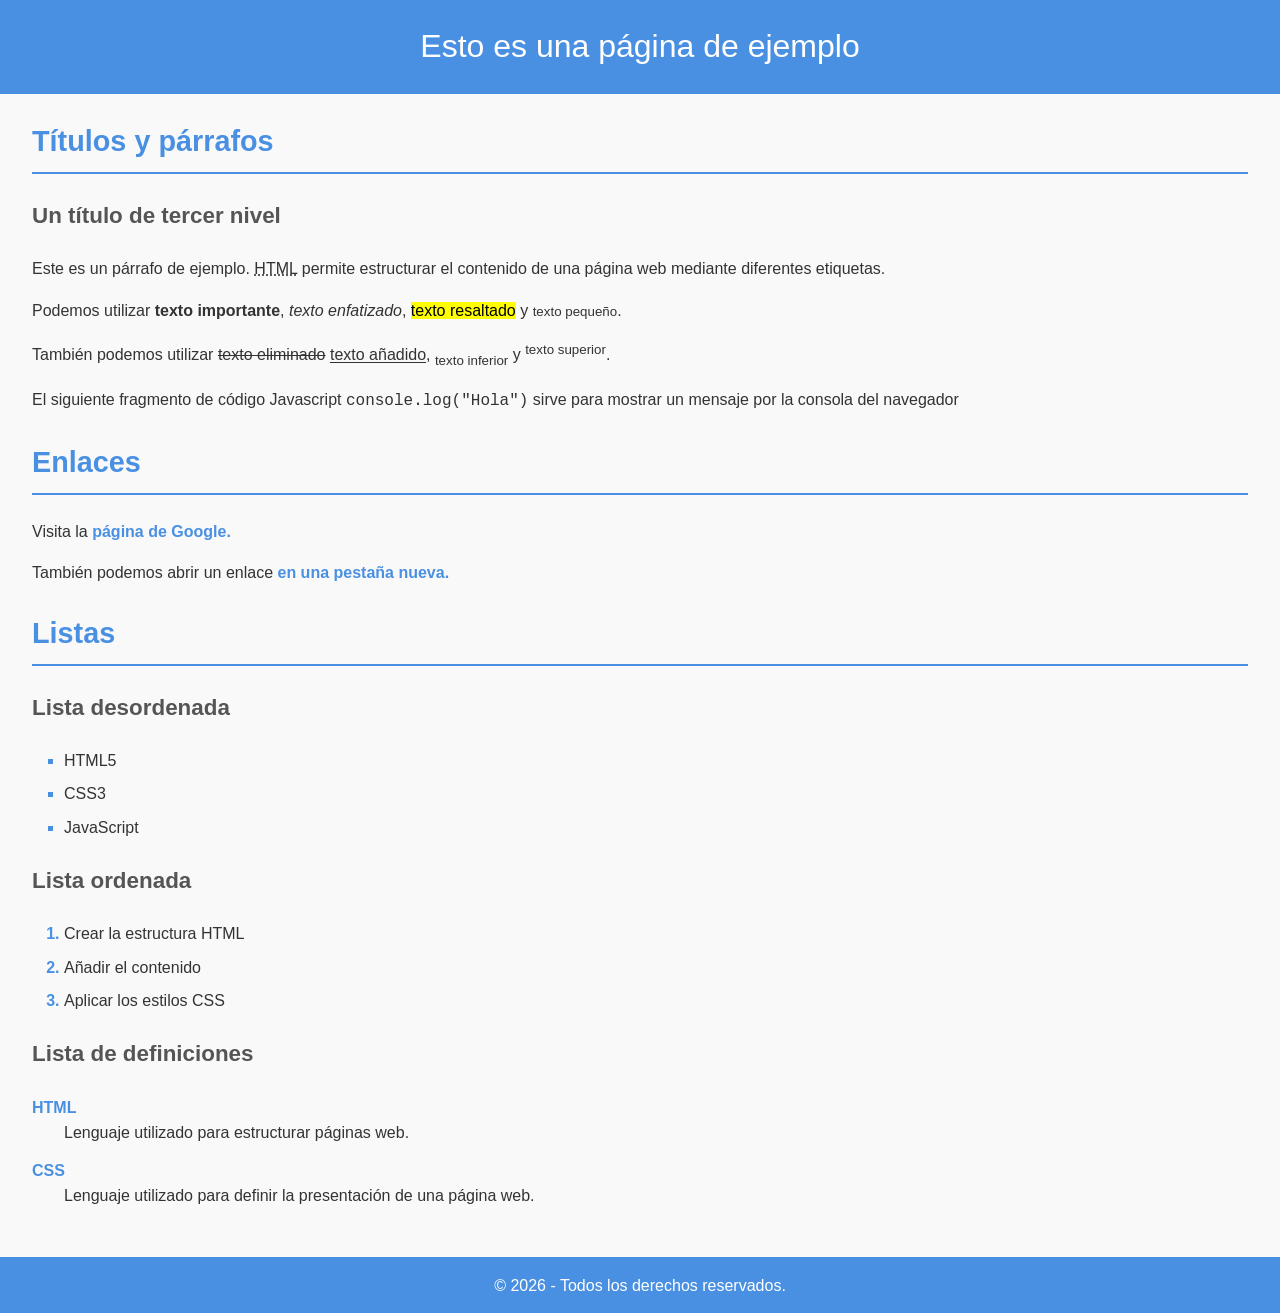
<file: Pagina_Web/TEMA1/Mi_Primera_Pagina_WEB_Con_CSS/index.html>
<!DOCTYPE html>
<html lang="en">

    <head>
        <meta charset="UTF-8">
        <meta name="viewport" content="width=device-width, initial-scale=1.0">
        <title>Mi primera pagina web con css</title>
        <link rel="stylesheet" href="index.css">
    </head>

    <body>
        <header>
            <h1 class="blueblock">Esto es una página de ejemplo</h1>
        </header>

        <main>

            <section>
                <h2>Títulos y párrafos</h2>
                
                <h3>Un título de tercer nivel</h3>
                <p>
                    Este es un párrafo de ejemplo. <abbr title="Hypertext Markup Language">HTML</abbr> permite estructurar el contenido de una página web
                    mediante diferentes etiquetas.
                </p>
                <p>
                    Podemos utilizar <strong>texto importante</strong>, <em>texto enfatizado</em>, <mark>texto resaltado</mark> y <small>texto pequeño</small>.
                </p>
                <p>
                También podemos utilizar <del>texto eliminado</del> <ins>texto añadido</ins>, <sub>texto inferior</sub>
                    y <sup>texto superior</sup>.
                </p>
                <p>
                    El siguiente fragmento de código Javascript
                    <code>console.log("Hola")</code>
                    sirve para mostrar un mensaje por la consola del navegador
                </p>
            </section>

            <section>
                <h2>Enlaces</h2>
                
                <p>
                    Visita la <a href="google.com">página de Google.</a>
                <p>
                También podemos abrir un enlace <a href="https://es.wikipedia.org/wiki/Wikipedia:Portada" target="_blank">en una pestaña nueva.</a>
                </p>
            </section>

            <section>
                <h2>Listas</h2>

                

                <h3>Lista desordenada</h3>

                <ul>
                <li>HTML5</li>
                <li>CSS3</li>
                <li>JavaScript</li> 
                </ul>
                
                <h3>Lista ordenada</h3>

                <ol>
                    <li>Crear la estructura HTML</li>
                    <li>Añadir el contenido</li>
                    <li>Aplicar los estilos CSS</li>
                </ol>

                <h3>Lista de definiciones</h3>

                <dl>
                    <dt>HTML</dt>
                    <dd>Lenguaje utilizado para estructurar páginas web.</dd>
                    <dt>CSS</dt>
                    <dd>Lenguaje utilizado para definir la presentación de una página web.</dd>
                </dl>

            </section>
        </main>

        <footer>
            <p class="blueblock">
                © 2026 - Todos los derechos reservados.
            </p>
        </footer>

    </body>
</html>
</file>
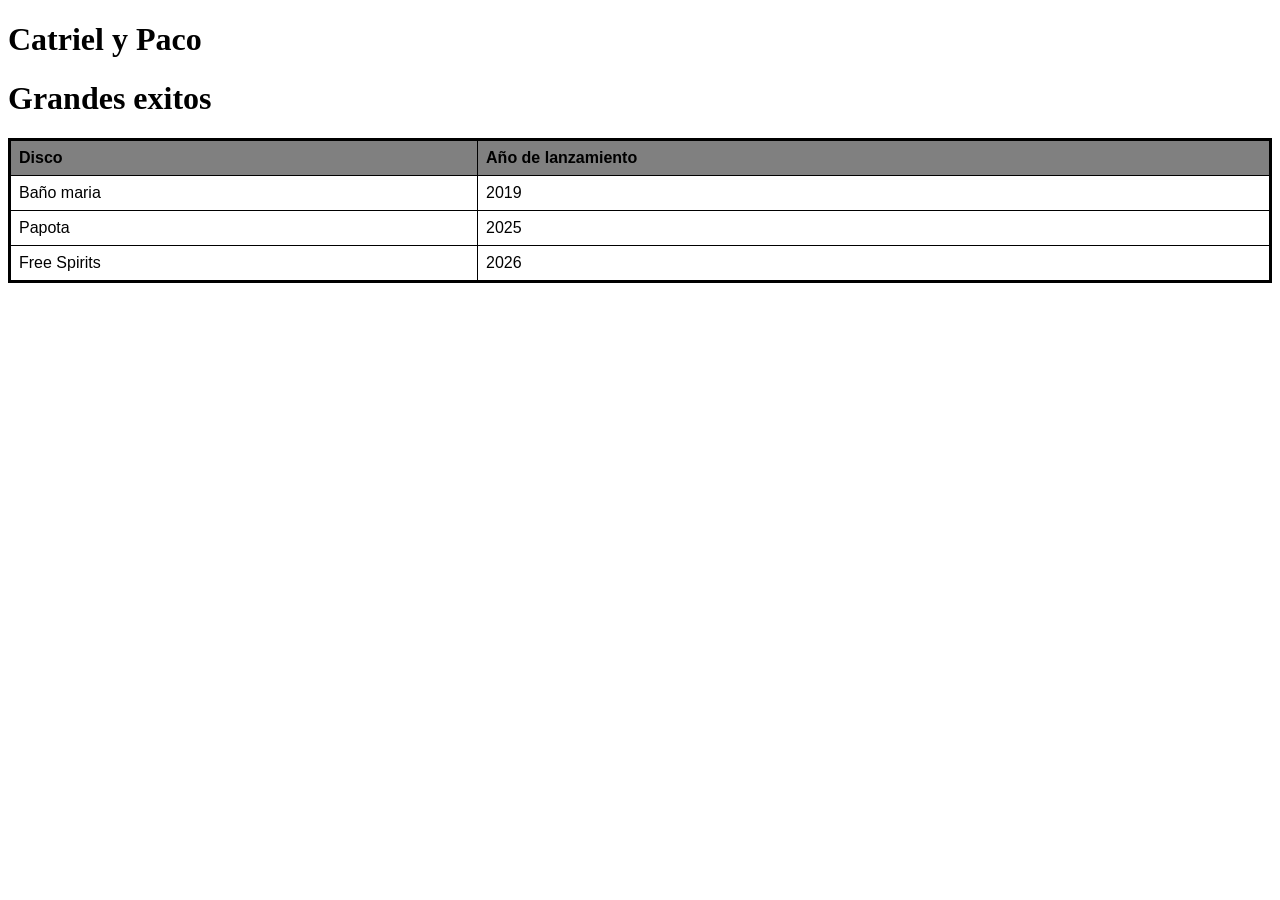
<file: Pagina_Web/TEMA1/Tablas/index.html>
<!DOCTYPE html>
<html lang="en">
    <head>
        <meta charset="UTF-8">
        <meta name="viewport" content="width=device-width, initial-scale=1.0">
        <title>Catriel y Paco</title>
        <link rel="stylesheet" href="index.css">
    </head>
    <body>
        <header>
            <h1>Catriel y Paco</h1>
        </header>
        <main>
            <h1>Grandes exitos</h1>
            <table>
                <tr>
                    <th>Disco</th>
                    <th>Año de lanzamiento</th>
                </tr>
                <tr>
                    <td>Baño maria</td>
                    <td>2019</td>
                </tr>
                <tr>
                    <td>Papota</td>
                    <td>2025</td>
                </tr>
                <tr>
                    <td>Free Spirits</td>
                    <td>2026</td>
                </tr>
            </table>
        </main>
        <footer>

        </footer>
    </body>
</html>
</file>
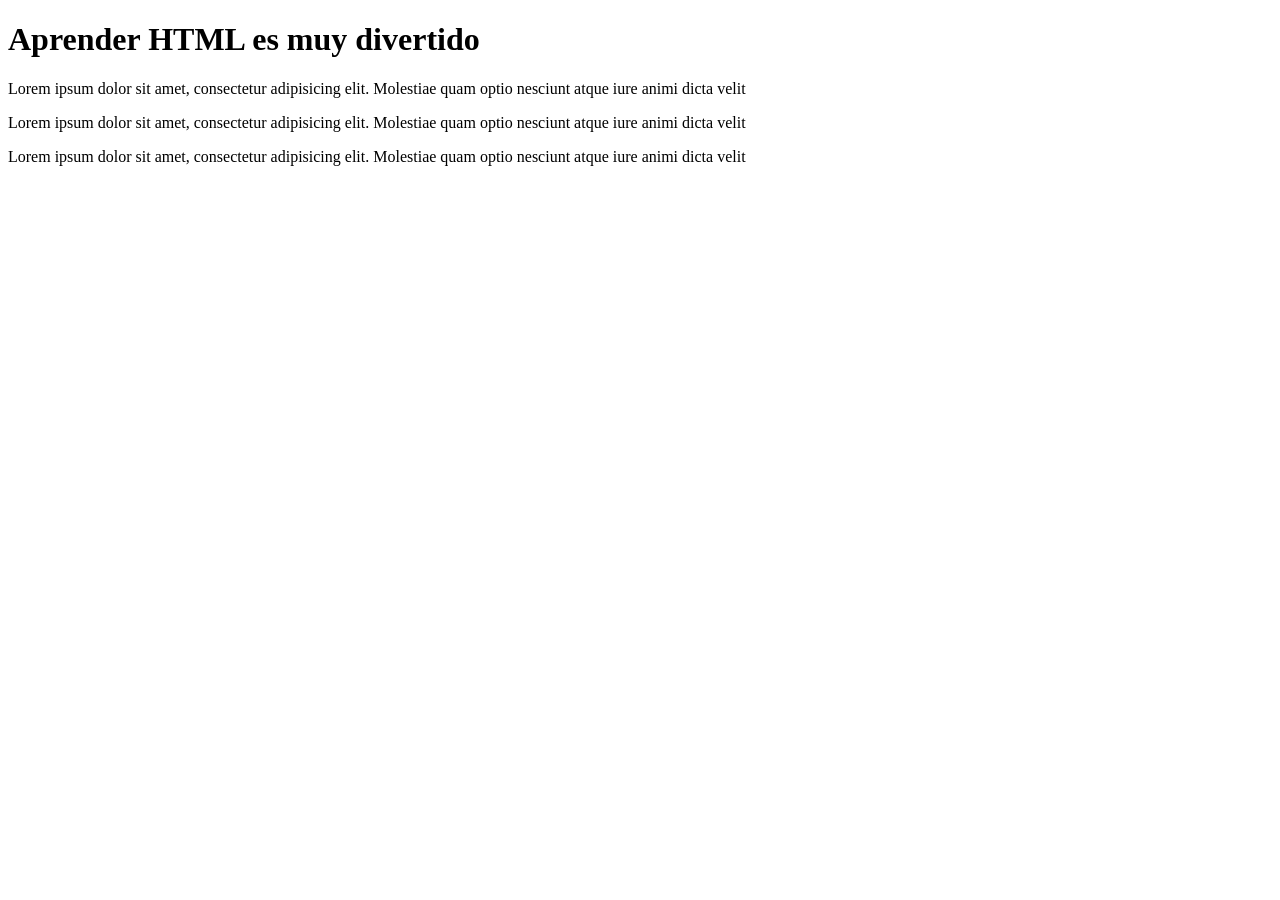
<file: Pagina_Web/TEMA1/Ejercicio1/ejercicio.html>
<!DOCTYPE html>
<html>
    <head>
        <meta charset="utf-8">
        <meta name="description" content="Ejercicio HTML - Corrige los errores">
        <title>Corrige los errores que encuentres en el documento</title>
    </head>

    <body>

        <h1>
            Aprender HTML es muy divertido
        </h1>
        <p>
            Lorem ipsum dolor sit amet, consectetur adipisicing elit. Molestiae quam optio nesciunt
            atque iure animi dicta velit

        </p>
        <p>
            Lorem ipsum dolor sit amet, consectetur adipisicing elit. Molestiae quam optio nesciunt
            atque iure animi dicta velit
        </p>
        <p>
            Lorem ipsum dolor sit amet, consectetur adipisicing elit. Molestiae quam optio nesciunt
            atque iure animi dicta velit
        </p>

    </body>
        
</html>
</file>
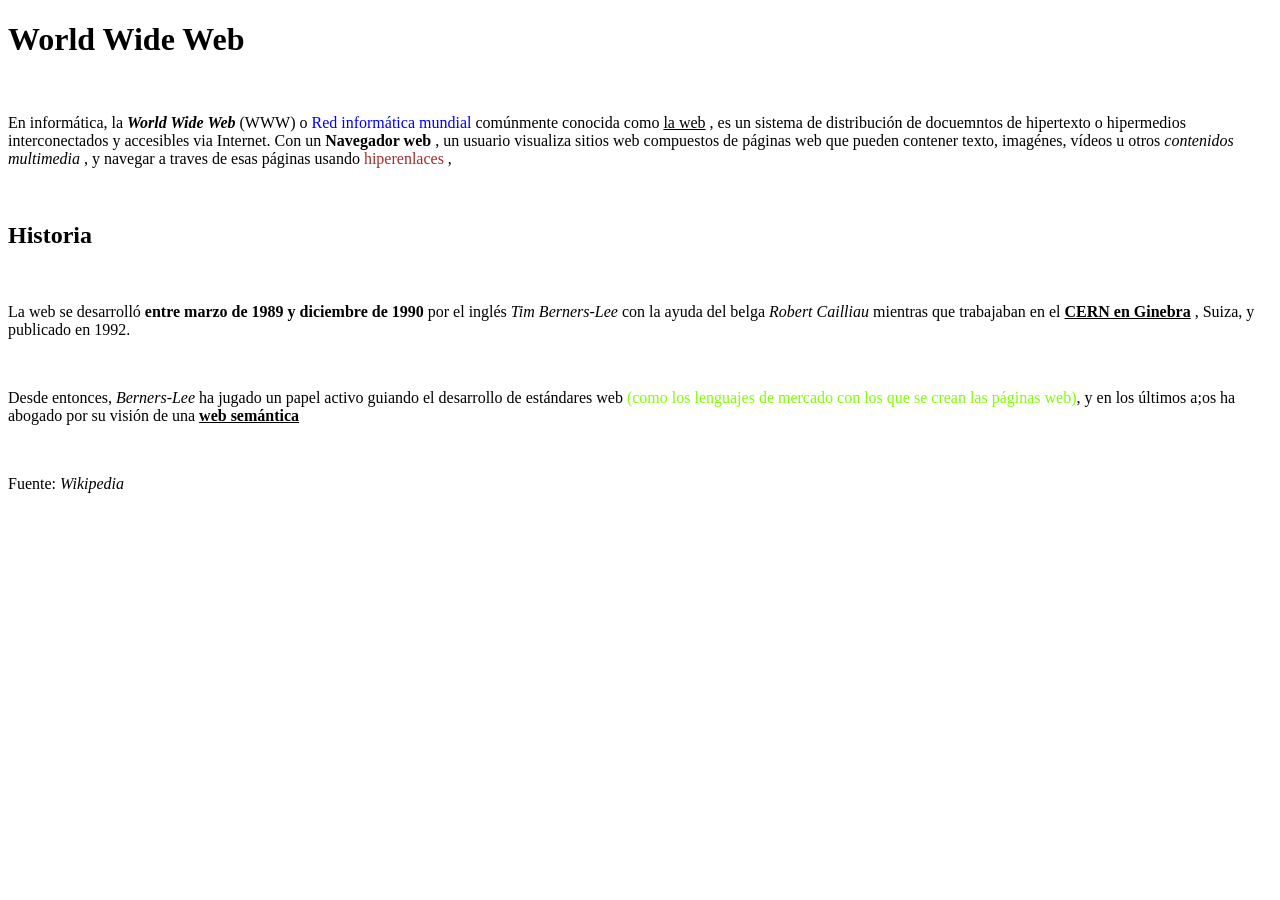
<file: Pagina_Web/TEMA1/Ejercicio2/ejercicio.html>
<!DOCTYPE html>
<html lang="en">
    <head>
        <meta charset="UTF-8">
        <meta name="viewport" content="width=device-width, initial-scale=1.0">
        <title>Ejercicio 02 relación HTML</title>
    </head>
    <body>
        <h1>
            World Wide Web
        </h1>
        <br>
        <p>
            En informática, la 
            <span style="font-style: italic; font-weight: bold;">World Wide Web</span> 
            (WWW) o 
            <span style="color: blue;">Red informática mundial</span> 
            comúnmente conocida como 
            <span style="text-decoration: underline;">la web</span>
            , es un sistema de distribución de docuemntos de hipertexto o hipermedios interconectados y accesibles via Internet. Con un 
            <strong>Navegador web</strong>
            , un usuario visualiza sitios web compuestos de páginas web que pueden contener texto, imagénes, vídeos u otros 
            <em>contenidos multimedia</em>
            , y navegar a traves de esas páginas usando 
            <span style="color: brown;">hiperenlaces</span>
            ,
        </p>
        <br>
        <h2>
            Historia
        </h2>
        <br>
        <p>
            La web se desarrolló 
            <strong>entre marzo de 1989 y diciembre de 1990</strong> 
            por el inglés 
            <em>Tim Berners-Lee</em> 
            con la ayuda del belga 
            <em>Robert Cailliau</em> 
            mientras que trabajaban en el 
            <span style="font-weight: bold; text-decoration: underline;">CERN en Ginebra</span>
            , Suiza, y publicado en 1992.
        </p>
        <br>
        <p>
            Desde entonces, 
            <em>Berners-Lee</em> 
            ha jugado un papel activo guiando el desarrollo de estándares web 
            <span style="color: chartreuse;">(como los lenguajes de mercado con los que se crean las páginas web)</span>, 
            y en los últimos a;os ha abogado por su visión de una 
            <span style="text-decoration: underline; font-weight: bold;"">web semántica</span>
        </p>
        <br>
        <p>
            Fuente: 
            <em>Wikipedia</em>
        </p>

    </body>
</html>
</file>
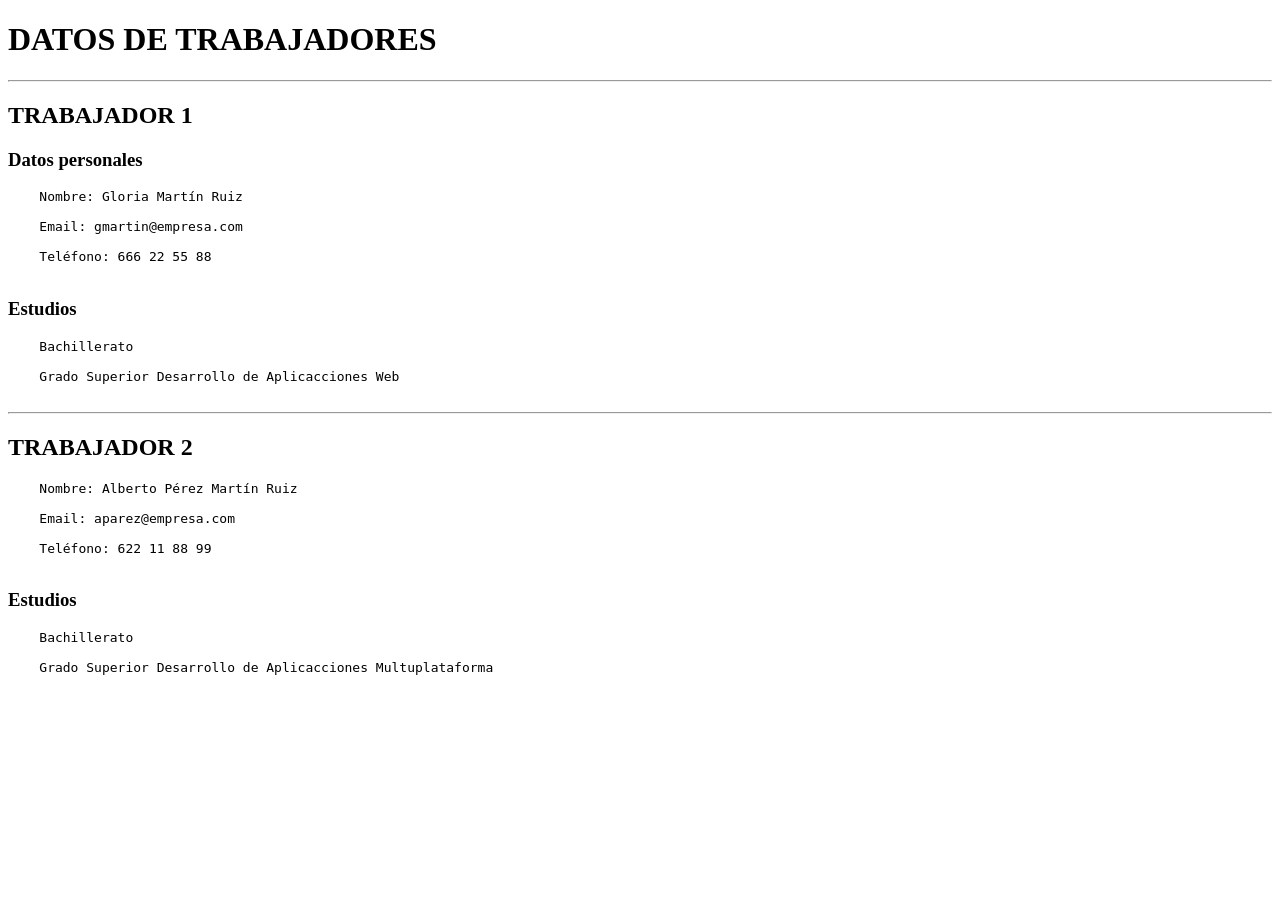
<file: Pagina_Web/TEMA1/ejercicio3/ejercicio.html>
<!DOCTYPE html>
<html lang="en">
    <head>
        <meta charset="UTF-8">
        <meta name="viewport" content="width= , initial-scale=1.0">
        <title>Ejercicio 03 relación HTML</title>
    </head>
    <body>
        <h1>
            DATOS DE TRABAJADORES
        </h1>
        <hr>
        <div>
            <h2>
                TRABAJADOR 1
            </h2>
            <h3>
                Datos personales
            </h3>
            <div>
                <pre>
    Nombre: Gloria Martín Ruiz

    Email: gmartin@empresa.com

    Teléfono: 666 22 55 88 
            </pre>
            </div>
            <div>
                <h3>
                    Estudios
                </h3>
                <pre>
    Bachillerato

    Grado Superior Desarrollo de Aplicacciones Web
                </pre>
            </div>
        
        </div>

         <hr>

        <div>
            <h2>
                TRABAJADOR 2
            </h2>
             <div>
                <pre>
    Nombre: Alberto Pérez Martín Ruiz

    Email: aparez@empresa.com

    Teléfono: 622 11 88 99 
            </pre>
            </div>
            <div>
                <h3>
                    Estudios
                </h3>
                <pre>
    Bachillerato

    Grado Superior Desarrollo de Aplicacciones Multuplataforma
                </pre>
            </div>
        </div>
    </body>
</html>
</file>
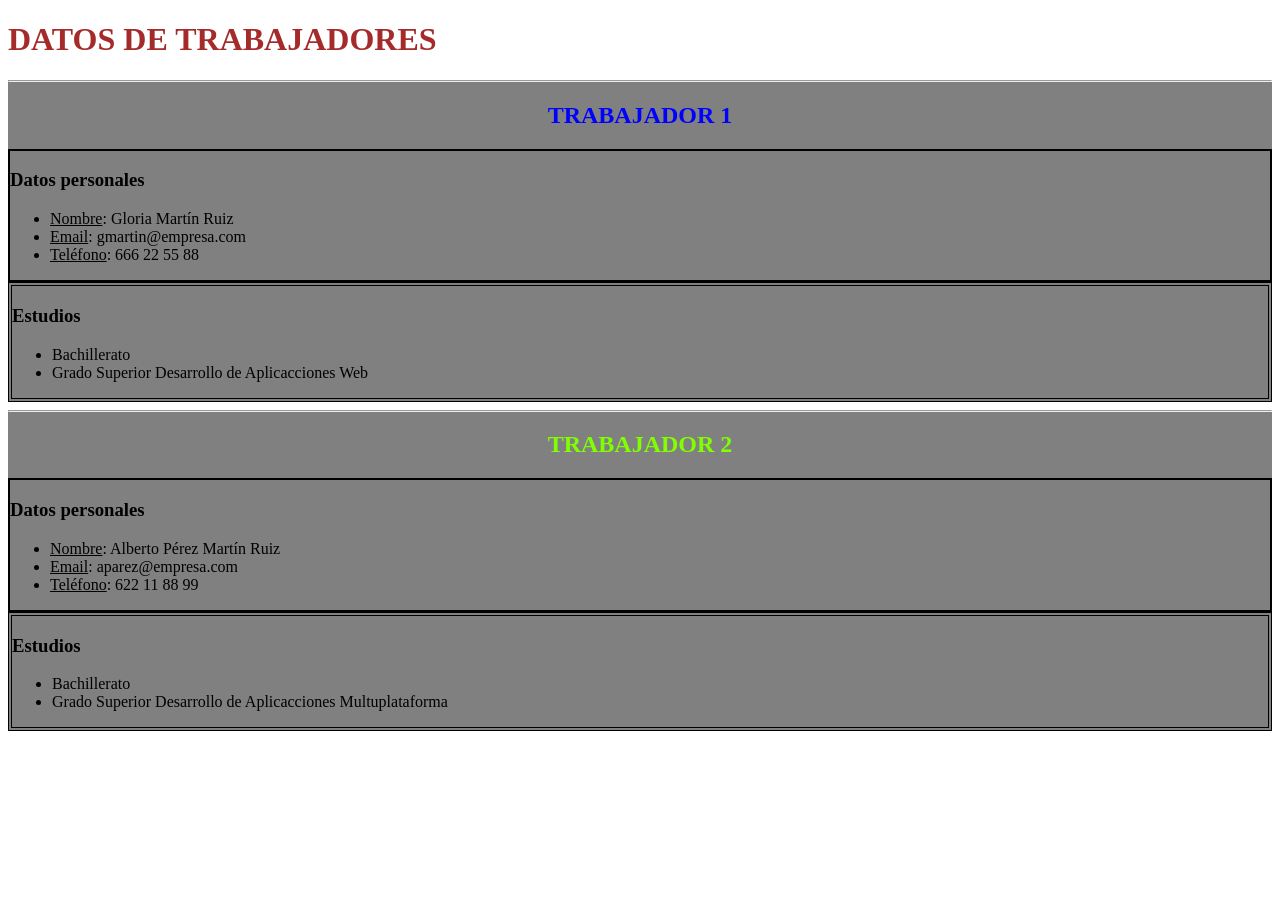
<file: Pagina_Web/TEMA1/Ejercicio4/ejercicio.html>
<!DOCTYPE html>
<html lang="en">
    <head>
        <meta charset="UTF-8">
        <meta name="viewport" content="width= , initial-scale=1.0">
        <title>Ejercicio 04 relación HTML</title>
        <link rel="stylesheet" href="estilos.css">
    </head>
    <body>
        <h1>
            <span style="color: brown;">DATOS DE TRABAJADORES</span>
        </h1>
        
        <div class="Sombra">
            <hr>
            <h2 style="color: blue; text-align: center;">
                TRABAJADOR 1
            </h2>
            <div class="Lineado">
                <h3>
                    Datos personales
                </h3>
                <div>
                    <ul>
                        <li><span style="text-decoration: underline;">Nombre</span>: Gloria Martín Ruiz</li>

                        <li><span style="text-decoration: underline;">Email</span>: gmartin@empresa.com</li>

                        <li><span style="text-decoration: underline;">Teléfono</span>: 666 22 55 88</li>
                    </ul>
                </div>
            </div>
            <div class="Lineado2">
                <h3>
                    <span>Estudios</span>
                </h3>
                <ul>
                    <li>Bachillerato</li>

                    <li>Grado Superior Desarrollo de Aplicacciones Web</li>
                </ul>
            </div>
        
        </div>

        <div class="Sombra">
            <hr>
            <h2 style="color: chartreuse; text-align: center;">
                <span>TRABAJADOR 2</span>
            </h2>
            <div class="Lineado">
                <h3>
                    Datos personales
                </h3>
                <div>
                    <ul>
                        <li><span style="text-decoration: underline;">Nombre</span>: Alberto Pérez Martín Ruiz </li>

                        <li><span style="text-decoration: underline;">Email</span>: aparez@empresa.com </li>

                        <li><span style="text-decoration: underline;">Teléfono</span>: 622 11 88 99 </li>
                </ul>
                </div>
            </div>
            <div class="Lineado2">
                <h3>
                    Estudios
                </h3>
                <ul>
                    <li>Bachillerato</li>

                    <li>Grado Superior Desarrollo de Aplicacciones Multuplataforma</li>
                </ul>
            </div>
        </div>
    </body>
</html>
</file>
<file: Pagina_Web/TEMA1/Mi_Primera_Pagina_WEB_Con_CSS/index.css>
* Resets */
* {
    box-sizing: border-box; /* Asegura que el padding y los bordes no aumenten el ancho/alto total del elemento */
}

/***********************************/
/* Estilos del body                */
/***********************************/
body {
    /* Estos son los estilos que van a hacer que el body se configure correctamente */
    min-height: 100vh;  /* Hace que el body mida como mínimo toda la altura visible del navegador. 100vh = 100% de la altura del viewport (la ventana visible del navegador)*/

    /* En navegadores modernos puedes utilizar:
    min-height: 100dvh;
    dvh (dynamic viewport height) resuelve mejor algunos problemas de móviles, cuando el usuario hace scroll y los navegadores ocultan y muestran la barra del navegador. */
    margin: 0;          /* Elimina el margen por defecto de todos los elementos */
    padding: 0;         /* Elimina el relleno por defecto de todos los elementos */

    display: flex;                      /* Utiliza Flexbox para alinear los elementos de la lista en una fila */
    flex-direction: column;             /* Los elementos flexibles hijos (cabecera, navegación, principal, etc.) los alinea verticalmente */
    font-family: 'Arial', sans-serif;   /* Define la fuente principal de la página */
    line-height: 1.6;                   /* Establece la altura de línea (espacio entre líneas de texto) */
    background-color: #F9F9F9;        /* Aplica un color de fondo claro al cuerpo de la página */
    color: #333;                      /* Define el color del texto principal en gris oscuro */
}

/************************/
/* Estilos para el main */
/************************/

main {
    flex: 1;        /* ¡¡¡IMPORTANTE!!! Hace que la etiqueta main crezca para llenar el espacio disponible libre. Aunque main tenga solamente una línea de contenido, se expande y empuja el footer hacia abajo */
    /* Prueba a quitar la línea de flex: 1; para ver qué ocurre */
    padding: 0 2rem 2rem 2rem;  /* Añade un relleno de 2rem alrededor del contenido principal */
}

/***************************************/
/* Estilos de la cabecera de la página */
/***************************************/

header {
    background-color: #4A90E2;  /* Establece un color de fondo azul para la cabecera */
    color: white;               /* Define el color del texto de la cabecera como blanco */
    text-align: center;           /* Centra horizontalmente el texto dentro de la cabecera */
}

header h1 {
    font-size: 2rem;        /* Define el tamaño de la fuente del título principal */
    font-weight: normal;    /* Establece el peso de la fuente en normal (no en negrita) */
}

/*********************************/
/* Estilos para el pie de página */
/*********************************/

footer {
    background-color: #4A90E2;  /* Aplica el mismo color azul de la cabecera al pie de página */
    color: white;               /* Establece el color del texto del pie de página en blanco */
    text-align: center;           /* Centra el texto en el pie de página */
    font-size: 0.9rem;            /* Define un tamaño de fuente más pequeño para el texto del pie de página */
}

/************************************/
/* Estilos para títulos y párrafos */
/************************************/

h2 {
    color: #4A90E2;                     /* Define el color de los títulos de segundo nivel */
    font-size: 1.8rem;                    /* Establece el tamaño de la fuente del título */
    border-bottom: 2px solid #4A90E2;   /* Añade una línea azul debajo del título */
    padding-bottom: 0.5rem;               /* Añade espacio entre el texto y la línea inferior */
}

h3 {
    color: #555;              /* Define el color de los títulos de tercer nivel */
    font-size: 1.4rem;          /* Establece el tamaño de la fuente del título */
}

p {
    font-size: 1rem;            /* Define el tamaño de la fuente de los párrafos */
    margin-bottom: 1rem;        /* Añade espacio debajo de cada párrafo */
}


/************************/
/* Estilos para enlaces */
/************************/

a {
    color: #4A90E2;             /* Define el color azul de los enlaces */
    text-decoration: none;        /* Elimina el subrayado que tienen los enlaces por defecto */
    font-weight: bold;            /* Muestra el texto del enlace en negrita */
}

a:hover {
    color: #E67E22;             /* Cambia el color del enlace cuando el ratón pasa por encima */
    text-decoration: underline;   /* Añade un subrayado al pasar el ratón por encima */
}


/************************/
/* Estilos para listas */
/************************/

ul {
    list-style-type: square;    /* Cambia las viñetas circulares por cuadrados */
    padding-left: 2rem;         /* Añade espacio a la izquierda para separar la lista del margen */
}

ol {
    list-style-type: decimal;   /* Utiliza números para indicar los elementos de la lista */
    padding-left: 2rem;         /* Añade espacio a la izquierda para separar la lista del margen */
}

li {
    margin-bottom: 0.5rem;      /* Añade espacio entre los diferentes elementos de las listas */
}

li::marker {
    color: #4A90E2;           /* Cambia el color de los marcadores de las listas */
    font-weight: bold;          /* Muestra los marcadores de las listas en negrita */
}

dl {
    margin: 1rem 0;             /* Añade espacio antes y después de la lista de definiciones */
}

dt {
    color: #4A90E2;           /* Define el color del término que se está definiendo */
    font-weight: bold;          /* Muestra el término en negrita para destacarlo */
}

dd {
    margin-left: 2rem;         /* Añade sangría al texto de la definición */
    margin-bottom: 0.75rem;    /* Añade espacio entre las diferentes definiciones */
}


*********************************
</file>
<file: Pagina_Web/TEMA1/Tablas/index.css>
table {
    border: 3px solid black;
    width: 100%;
    font-family: arial, sans-serif;
    border-collapse: collapse;
}
th {
    background-color: grey;
}
td, th {
    text-align: left;
    padding: 8px;
    border: 1px solid black;
</file>
<file: Pagina_Web/TEMA1/Ejercicio4/estilos.css>
.Sombra {
    background-color: grey;
}




.Lineado {
    border: 2px solid black;
}


.Lineado2 {
    border: 4px double black;
}
</file>
